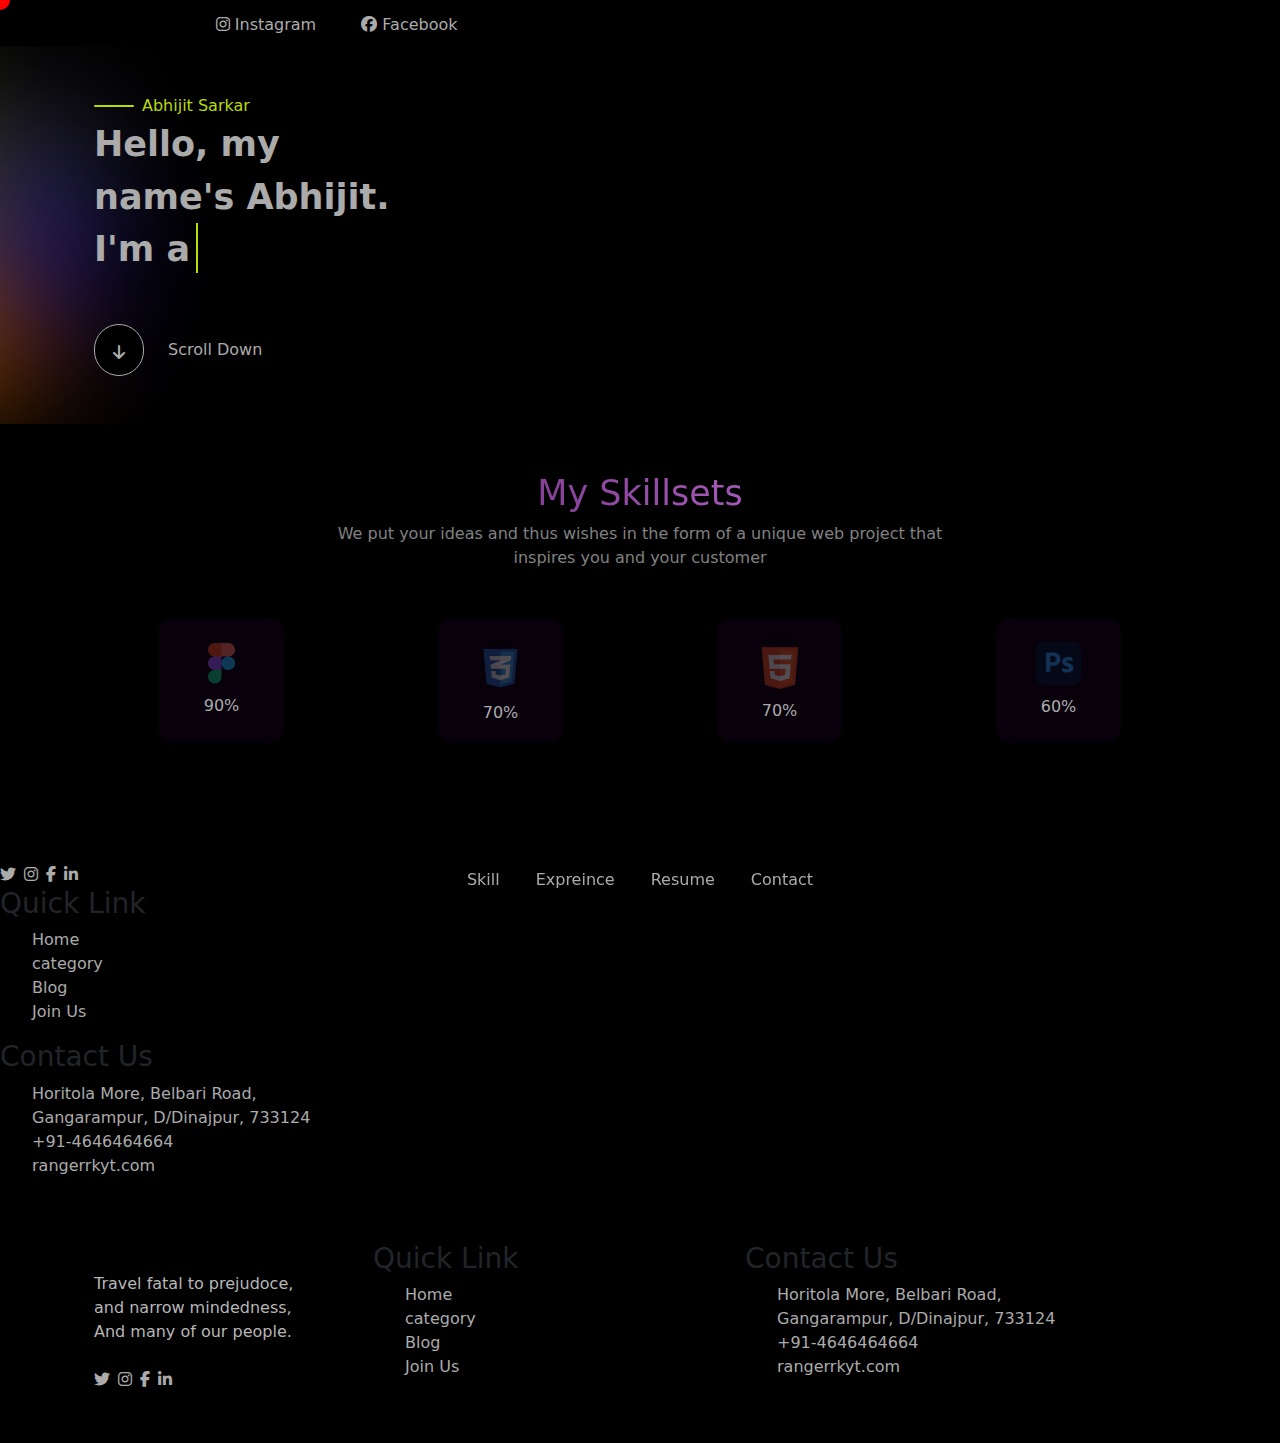
<file: skillset.html>
<!DOCTYPE html>
<html lang="en">

<head>
    <meta charset="UTF-8">
    <meta name="viewport" content="width=device-width, initial-scale=1.0">
    <title>Document</title>
    <!-- Bootstrap CSS-->
    <link href="https://cdn.jsdelivr.net/npm/bootstrap@5.0.2/dist/css/bootstrap.min.css" rel="stylesheet">

    <!-- font Awesome -->
    <link rel="stylesheet" href="https://cdnjs.cloudflare.com/ajax/libs/font-awesome/6.4.0/css/all.min.css">
    <link rel="stylesheet" href="vendors/slick-theme.css" />
    <link rel="stylesheet" type="text/css" href="vendors/slick-slider.css" />
    <link rel="stylesheet" href="./CSS/keyfreams.css">
    <link rel="stylesheet" href="./CSS/style.css">
    <!-- <style>
        * {
            margin: 0;
            padding: 0;
            box-sizing: border-box;
        }

        .SkillSet_box_circle {
            margin-top: 35%;
            position: absolute;
            left: -5vh;
            top: 50%;
            transform: translate(0%, 50%) rotate(100deg);
            border-radius: 50%;
            width: 400px;
            height: 400px;
            border: 1px solid rgb(28, 27, 27);
            /* background-color: red; */
        }

        .stripe {
            display: flex;
            position: absolute;
            top: 50%;
            left: 50%;
            transform: translate(0%, -50%);
            width: 100%;
            height: 30px;
            transform-origin: 0% 50%;
        }

        .str1 {
            transform: translate(0, -50%) rotate(-90deg);
            /* transform: translate(0, -50%) rotate(-90deg) ; */
        }

        .str2 {
            transform: translate(0, -50%) rotate(-40deg);
            /* transform: translate(0, -50%) rotate(-42deg) ; */
        }

        .str4 {
            transform: translate(0, -50%) rotate(40deg);
            /* transform: translate(0, -50%) rotate(45deg) ; */
        }

        .first {
            width: 50%;
            height: 100%;
        }

        .sec {
            display: flex;
            /* justify-content: center; */
            align-items: center;
            flex-direction: row-reverse;
            padding-left: 20px;
            /* width: 50%; */
            height: 100%;
        }

        .sec img,
        p {
            margin-top: -10px;
            transform: rotate(90deg);
        }

        .panel {
            display: flex;
            flex-direction: column;
            align-items: center;
            justify-content: space-between;
            position: absolute;
            margin-top: 50%;
            right: 10%;
            top: -50%;
            transform: translate(0, 50%);
            width: 5%;
            height: 30%;
            /* background-color: rgb(147, 145, 145); */

        }

        .mncircle {
            width: 15px;
            height: 15px;
            border-radius: 50%;
            /* opacity: .08; */
            background-color: rgba(176, 176, 176, 0.8);
        }








        /* .bg-circleCo {
            display: block;
            position: absolute;
            background-image: radial-gradient(#280334ec, #dac6e316);
            box-shadow: 0px 0px 100px #5f1c767d;
            filter: blur(5px);
            width: 300px;
            height: 300px;
            border-radius: 50%;
            margin-left: 33%;
            margin-top: 23%;
            z-index: -1;
        } */




        /* .product {
            display: flex;
            justify-content: center;
            align-items: center;
            flex-wrap: wrap;
        }

        .product .itembox {
            position: relative;
            width: 300px;
            height: 300px;
            margin: 5px;
            display: block;
        }

        .product .itembox.hide {
            display: none;
        }

        .product .itembox img {
            position: absolute;
            top: 0;
            left: 0;
            width: 100%;
            height: 100%;
            object-fit: cover;
        } */
         
        
        
        .bg-cube {
    display: flex;
    justify-content: space-around;
    align-items: center;
    min-height: 80%;
}


.cube {
    position: relative;
    width: 200px;
    height: 200px;
    transform-style: preserve-3d;
    animation: animate 8s linear infinite;
}

.cube2 {
    position: relative;
    width: 100px;
    height: 100px;
    transform-style: preserve-3d;
    animation: animate 8s linear infinite;
}



.cube div,
.cube2 div {
    position: absolute;
    top: 0;
    left: 0;
    width: 100%;
    height: 100%;
    transform-style: preserve-3d;
}

.cube div span {
    position: absolute;
    top: 0;
    left: 0;
    width: 100%;
    height: 100%;
    background: linear-gradient(#151515, #00ec00);
    transform: rotateY(calc(90deg * var(--i))) translateZ(100px);
}

.cube2 div span {
    position: absolute;
    top: 0;
    left: 0;
    width: 100%;
    height: 100%;
    background: linear-gradient(#151515, #0072ec);
    transform: rotateY(calc(90deg * var(--i))) translateZ(50px);
}

.top {
    position: absolute;
    top: 0;
    left: 0;
    width: 200px;
    height: 200px;
    background: #222;
    transform: rotateX(90deg) translateZ(100px);
}

.top2 {
    position: absolute;
    top: 0;
    left: 0;
    width: 100px;
    height: 100px;
    background: #222;
    transform: rotateX(90deg) translateZ(50px);
}

.top::before {
    content: '';
    position: absolute;
    top: 0;
    left: 0;
    width: 200px;
    height: 200px;
    background: #0f0;
    transform: translateZ(-280px);
    filter: blur(20px);
    box-shadow: 0 0 120px rgba(0, 255, 0, 0, 2),
        0 0 200px rgba(0, 255, 0, 0, 4),
        0 0 300px rgba(0, 255, 0, 0, 6),
        0 0 400px rgba(0, 255, 0, 0, 8),
        0 0 500px rgba(0, 255, 0, 0, 10);
}

.top2::before {
    content: '';
    position: absolute;
    top: 0;
    left: 0;
    width: 100px;
    height: 100px;
    background: rgb(0, 183, 255);
    transform: translateZ(-150px);
    filter: blur(20px);
    box-shadow: 0 0 120px rgba(0, 255, 0, 0, 2),
        0 0 200px rgba(0, 255, 0, 0, 4),
        0 0 300px rgba(0, 255, 0, 0, 6),
        0 0 400px rgba(0, 255, 0, 0, 8),
        0 0 500px rgba(0, 255, 0, 0, 10);
}
    </style> -->
</head>

<body>
    <header>
        <nav class="navbar navbar-expand-lg bg-light  bg-transparent">
            <div class="container">
                <div class="logo-link">
                    <a class="navbar-brand" href="#"><span class="logo-name">F O L I O .</span></a>
                    <a href="#" class="media-link"><i class="fa-brands fa-instagram"></i> Instagram</a>
                    <a href="#" class="media-link"><i class="fa-brands fa-facebook"></i> Facebook</a>
                </div>
                <button class="navbar-toggler" type="button" data-bs-toggle="collapse"
                    data-bs-target="#navbarSupportedContent" aria-controls="navbarSupportedContent"
                    aria-expanded="false" aria-label="Toggle navigation">
                    <span class="toggle-btn"><i class="fa-solid fa-bars"></i></span>
                </button>
                <div class="collapse navbar-collapse justify-content-center fixed-bottom" id="navbarSupportedContent">
                    <ul class="navbar-nav mb-2 mb-lg-0">
                        <li class="nav-item">
                            <a class="nav-link" aria-current="page" href="skillset.html
                            ">Skill</a>
                        </li>
                        <li class="nav-item">
                            <a class="nav-link" href="#">Expreince</a>
                        </li>
                        <li class="nav-item">
                            <a class="nav-link" href="#">Resume</a>
                        </li>
                        <li class="nav-item">
                            <a class="nav-link" href="#">Contact</a>
                        </li>
                </div>
            </div>
        </nav>
    </header>
    <!-- Hero Section Down Bellow -->

    <section class="banner py-5">
        <div class="container">
            <div id="circle"></div>
            <div class="row ">

                <div class="col-lg-5 col-md-5 col-sm-12">
                    <div class="h-main-box">
                        <div>
                            <div class="d-flex align-items-center gap-2 h-main-body">
                                <div class="h-line">

                                </div>
                                <span style="color: rgb(184, 220, 4);">Abhijit Sarkar</span>
                            </div>


                            <div class="static-txts">Hello, my <br>
                                name's Abhijit. <br>
                                I'm a <span></span>
                            </div>


                            <div class="d-flex align-items-center mt-5 gap-4">
                                <div class="scroll-d"><i class="fa-solid fa-arrow-down"></i></div>
                                <p class="scroll-d-p">Scroll Down</p>
                            </div>
                        </div>

                    </div>


                </div>
                <!-- cube to right side // -->
                <div class="col-lg-7 col-md-7 col-sm-12">
                    <div class="bg-cube">
                        <div class="cube">
                            <div class="top"></div>
                            <div>
                                <span style="--i:0"></span>
                                <span style="--i:1"></span>
                                <span style="--i:2"></span>
                                <span style="--i:3"></span>
                            </div>
                        </div>
                        <div class="cube2">
                            <div class="top2"></div>
                            <div>
                                <span style="--i:0"></span>
                                <span style="--i:1"></span>
                                <span style="--i:2"></span>
                                <span style="--i:3"></span>
                            </div>
                        </div>
                    </div>
                </div>

            </div>
        </div>

    </section>

    <!-- skills-------------------
    <section>
        <div class="container py-5">
            <h2>My Skillsets</h2>
            <div class="Skillset">
                <div class="SkillSet_box_circle">
                    <div class="stripe str1">
                        <div class="first"></div>
                        <div class="sec">
                            <img src="./Img/figma-min 1.png" alt="" srcset="" width="" >
                            <p >Figma</p>
                        </div>
                    </div>
                    <div class="stripe str2">
                        <div class="first"></div>
                        <div class="sec">
                            <img src="./Img/css-min 1.png" alt="" srcset="">
                            <p>CSS</p>
                        </div>
                    </div>
                    <div class="stripe str3">
                        <div class="first"></div>
                        <div class="sec">
                            <img src="./Img/html-min 1.png" alt="" srcset="">
                            <p>Html</p>
                        </div>
                    </div>
                    <div class="stripe str4">
                        <div class="first"></div>
                        <div class="sec">
                            <img src="./Img/ps-min 2.png" alt="" srcset="" width="45">
                            <p>Photoshope</p>
                        </div>
                    </div>
                </div>
                <div class="panel">
                    <div class="mncircle"></div>
                    <div class="mncircle"></div>
                    <div class="mncircle"></div>
                    <div class="mncircle"></div>
                </div>
            </div>
        </div>
    </section> -->


    <section>
        <div class="container py-5">
            <div class="sk-headline" data-aos="fade-left">
                <h2 class="title">My Skillsets</h2>
                <p style="color: grey;">We put your ideas and thus wishes in the form of a unique web project that
                    <br>inspires you and your customer
                </p>
            </div>
            <div class="Skillset py-5">

                <div class="row">
                    <div class="col-lg-3 col-md-3 col-sm-3">
                        <div class="box-model" data-aos="zoom-in">
                            <img src="./Img/figma-min 1.png" alt="" srcset="">
                            <p>90%</p>
                        </div>
                    </div>
                    <div class="col-lg-3 col-md-3 col-sm-3">
                        <div class="box-model" data-aos="zoom-in">
                            <img src="./Img/css-min 1.png" alt="" srcset="">
                            <p>70%</p>
                        </div>
                    </div>
                    <div class="col-lg-3 col-md-3 col-sm-3">
                        <div class="box-model" data-aos="zoom-in">
                            <img src="./Img/html-min 1.png" alt="" srcset="">
                            <p>70%</p>
                        </div>
                    </div>
                    <div class="col-lg-3 col-md-3 col-sm-3">
                        <div class="box-model" data-aos="zoom-in">
                            <img src="./Img/ps-min 2.png" alt="" srcset="" width="45">
                            <p>60%</p>
                        </div>
                    </div>
                </div>

            </div>
        </div>
       
       
       
        <div class="social-media-page d-flex align-items-center gap-2 mt-4">
            <div class="social-link-footer">
                <div class="social-link-icon">
                    <a href="#" class="card-link"><i class="fa-brands fa-twitter"></i></a>
                </div>
            </div>
            <div class="social-link-footer">
                <div class="social-link-icon">
                    <a href="#" class="card-link"><i class="fa-brands fa-instagram"></i></a>
                </div>
            </div>
            <div class="social-link-footer">
                <div class="social-link-icon">
                    <a href="#" class="card-link"><i class="fa-brands fa-facebook-f"></i></a>
                </div>
            </div>
            <div class="social-link-footer">
                <div class="social-link-icon">
                    <a href="#" class="card-link"><i class="fa-brands fa-linkedin-in"></i></a>
                </div>
            </div>
        </div>
        <div class="col-md-4 col-sm-12">
            <div class="site-link">
                <h3>Quick Link</h3>
                <ul>
                    <li><a href="#">Home</a></li>
                    <li><a href="#">category</a></li>
                    <li><a href="#">Blog</a></li>
                    <li><a href="#">Join Us</a></li>
                </ul>
            </div>
        </div>

        <div class="col-md-4 col-sm-12">
            <div class="site-link">
                <h3>Contact Us</h3>
                <ul>
                    <li><a href="#">Horitola More, Belbari Road, <br> Gangarampur, D/Dinajpur,
                            733124</a></li>
                    <li><a href="#">+91-4646464664</a></li>
                    <li><a href="#">rangerrkyt.com</a></li>
                </ul>
            </div>
        </div>
    </section>

    <footer class="py-5">
        <div class="container">
            <div class="row">
                <div class="col-md-3 col-sm-12">
                    <a class="navbar-brand" href="#">
                        <span class="logo-name">F O L I O.</span>
                    </a>
                    <p class="scroll-d-p" style="color: rgb(182, 182, 182);">Travel fatal to prejudoce, <br>
                        and narrow
                        mindedness, <br>And
                        many of our people.</p>
                    <!-- ------------------------------------ 
                          social link down bellow 
                    ------------------------------------------->
                    <div class="social-media-page d-flex align-items-center gap-2 mt-4">
                        <div class="social-link-footer">
                            <div class="social-link-icon">
                                <a href="#" class="card-link"><i class="fa-brands fa-twitter"></i></a>
                            </div>
                        </div>
                        <div class="social-link-footer">
                            <div class="social-link-icon">
                                <a href="#" class="card-link"><i class="fa-brands fa-instagram"></i></a>
                            </div>
                        </div>
                        <div class="social-link-footer">
                            <div class="social-link-icon">
                                <a href="#" class="card-link"><i class="fa-brands fa-facebook-f"></i></a>
                            </div>
                        </div>
                        <div class="social-link-footer">
                            <div class="social-link-icon">
                                <a href="#" class="card-link"><i class="fa-brands fa-linkedin-in"></i></a>
                            </div>
                        </div>
                    </div>
                </div>
                <div class="col-md-4 col-sm-12">
                    <div class="site-link">
                        <h3>Quick Link</h3>
                        <ul>
                            <li><a href="#">Home</a></li>
                            <li><a href="#">category</a></li>
                            <li><a href="#">Blog</a></li>
                            <li><a href="#">Join Us</a></li>
                        </ul>
                    </div>
                </div>

                <div class="col-md-4 col-sm-12">
                    <div class="site-link">
                        <h3>Contact Us</h3>
                        <ul>
                            <li><a href="#">Horitola More, Belbari Road, <br> Gangarampur, D/Dinajpur,
                                    733124</a></li>
                            <li><a href="#">+91-4646464664</a></li>
                            <li><a href="#">rangerrkyt.com</a></li>
                        </ul>
                    </div>
                </div>
            </div>
        </div>
    </footer>
    
    <!-- aos -->
    <script src="./vendors/aos.js"></script>
    <script>
        AOS.init({
            offset: 150,
            duration: 400,
        });
    </script>
    <!-- Option 1: Bootstrap Bundle with Popper -->
    <script src="./vendors/bootstrap.bundle.min.js"> </script>
</body>

</html>
</file>
<file: CSS/keyfreams.css>
@keyframes slideright {
    0% {
        transform: translateX(-100px);
        opacity: 0;
    }

    100% {
        transform: translateY(0px);
        opacity: 1;
    }

}

@keyframes slidebottom {
    0% {
        transform: translateX(0px);
        opacity: 0;
    }

    100% {
        transform: translateY(10px);
        opacity: 1;
    }

}

@keyframes zoomin {
    0% {
        transform: scale(0);
        opacity: 0;
    }

    100% {
        transform: scale(1);
        opacity: 1;
    }

}


/* cube/// */
@keyframes animate {
    0% {
        transform: rotateX(-30deg) rotateY(0deg);
    }

    100% {
        transform: rotateX(-30deg) rotateY(360deg);
    }
}
</file>
<file: CSS/style.css>
* {
    margin: 0;
    padding: 0;
    box-sizing: border-box;
    /* font-family: cinzel; */
}

:root {
    --head-line: #100119;
    --gray: #ababab;
    --main-background: #f4f4f4;
    --yellow: rgb(157, 187, 6);
    --yellow2: rgb(184, 220, 4);
    --box-shadow: 1px 1px 9px rgba(200, 187, 187, 0.55);
    --black: black;
    --box-bg: #0e011391;
    --lefttoRight-color: linear-gradient(to right,
            #d289f1,
            #1e022a);
    --ToptoBottom-color: linear-gradient(to bottom,
            #3d0549,
            #1a011e);
    --title-co: linear-gradient(to right, #470654, #e294fa);
}

/* ------------------------------------CUSTOM CODES--------------------------------------- */
body {
    /* background-color: #040005fd; */
    background: var(--black);
}

main {
    width: 100%;
    overflow-x: hidden;
}

.title {
    background: var(--title-co);
    -webkit-background-clip: text;
    color: transparent;
    font-size: 35px;
}

a {
    text-decoration: none;
    color: var(--gray);
    font-weight: 500;
}

p {
    margin: 0px;
}

ul li {
    list-style: none;
}

.graphics {
    background-image: url(../Img/greadent\ graphics.png);
    background-position: left;
    background-repeat: no-repeat;
}

/* ----------------------------------Banner Section codes------------------------------------ */
header.sticky {
    background: var(--head-line);
}

.navbar {
    background: var(--box-bg);
}

.logo-name {
    font-family: cinzel;
    font-weight: bold;
    font-size: 20px;
    color: var(--main-background);
    opacity: 0;
    animation: slideright 3s ease forwards;
}

.media-link {
    color: var(--gray);
    padding: 0px 20px;
    animation: slidebottom 3s ease forwards;
}

.media-link:hover {
    color: var(--main-background);
    padding: 10px 15px;
    background: var(--lefttoRight-color);
    border-radius: 25px;
}

.navbar-toggler:focus,
.navbar-toggler:active,
.navbar-toggler-icon:focus {
    outline: none !important;
    box-shadow: none !important;
}

.toggle-btn i {
    color: var(--main-background);
}

.navbar-nav {
    gap: 20px;
}

.nav-link {
    color: var(--gray);
}

.nav-item:hover {
    color: var(--gray);
    /* background: var(--lefttoRight-color); */
    border-radius: 25px;
    border: 1.5px solid #bc6bdfcf;
    padding: 0px 10px;
}

.nav-item:hover a {
    color: var(--main-background);
    font-weight: 300;
}

.nav-btn {
    background: var(--lefttoRight-color);
    color: var(--main-background);
    padding: 0px 20px;
    border: none;
    border-radius: 25px;
}

.nav-btn:hover {
    color: var(--main-background);
    font-weight: 300;
    background: none;
    border: 1.5px solid #bc6bdfcf;
}

.navbar {
    background: var(--box-bg);
}

/* --------------------------------------------Hero Section------------------------------------------- */
.banner {
    background-image: url(../Img/greadent\ graphics.png);
    /* background-size: cover; */
    background-position: left;
    background-repeat: no-repeat;
    color: white;
}


.h-line {
    height: 2px;
    width: 40px;
    border-radius: 2px;
    background-color: var(--yellow2);
}

.scroll-d {
    display: flex;
    justify-content: center;
    align-items: center;
    padding-top: 50px;
    width: 50px;
    height: 50px;
    background: var(--black);
    border: 1px solid var(--gray);
    border-radius: 50px;
}

.scroll-d i {
    margin-bottom: 45px;
    color: var(--gray);
}

.scroll-d-p {
    transform: rotate(0deg);
    color: var(--gray);
}

/* typing  text animetion codes here */
.h-main-body {
    animation: slideright 3s ease forwards;
}

.static-txts {
    font-size: 35px;
    font-weight: 600;
    color: var(--gray);
    animation: slideright 3s ease forwards;
}

.static-txts span {
    position: relative;
}

.static-txts span::before {
    content: "Youtubar";
    color: var(--yellow);
    animation: words 20s infinite;
}

.static-txts span::after {
    content: "";
    position: absolute;
    width: calc(100% + 8px);
    height: 50px;
    background-color: var(--black);
    border-left: 2px solid rgb(184, 220, 4);
    right: -2px;
    animation: animetion .8s infinite, typing 20s steps(14) infinite;
}

@keyframes animetion {
    to {
        border-left: 2px solid var(--head-line);
    }
}

@keyframes words {

    0%,
    20% {
        content: "Youtubar";
    }

    21%,
    40% {
        content: "Web Designer";
    }

    41%,
    60% {
        content: "Jr. Developar";
    }

    61%,
    80% {
        content: "UI-UX Designer";
    }

    81%,
    100% {
        content: "Bloger";
    }
}

@keyframes typing {

    10%,
    15%,
    30%,
    35%,
    50%,
    55%,
    70%,
    75%,
    90%,
    95% {
        width: 0;
    }

    5%,
    20%,
    25%,
    40%,
    45%,
    60%,
    65%,
    80%,
    85% {
        width: calc(100% + 8px);
    }
}

#downloadButton {
    margin-top: 30px;
    color: var(--gray);
    background: var(--head-line);
    border: none;
    padding: 10px 15px;
    border-radius: 5px;
}

/* Hero side codes here------------- */
.profile-herosec {
    display: flex;
    justify-content: center;
    align-items: center;
}

.profile-herosec img {
    background: var(--box-bg);
    border-radius: 20px;
    width: 300px;
}




/* ----------------------------------------------About me---------------------------------
- */

.my-profile {
    display: flex;
    justify-content: center;
    align-items: center;
}

.my-profile .card {
    align-items: center;
    width: 200px;
    height: 250px;
    transform: skewX(30deg);
    opacity: 1;
    background: var(--box-bg);
}

.card span {
    margin-top: 20px;
    display: flex;
    justify-content: center;
    border: 0.8px solid var(--gray);
    border-radius: 50%;
}

.card img {
    height: 50px;
    width: 50px;
    object-fit: cover;
    border-radius: 25px
}

.card h5 {
    margin-top: 10px;
    color: var(--main-background);
    font-weight: 100;
}

.my-profile .card:hover {
    transition: 1s cubic-bezier(0.075, 0.82, 0.165, 1);
    transform: rotate(0deg);
    opacity: 0.8;
    scale: 1.2;
    background: var(--box-bg);
    border: 0.1px solid var(--gray);
    cursor: pointer;
}

.card:hover img {
    background-color: var(--box-bg);
}

.card-text {
    font-size: 15px;
    transform: rotate(0deg);
    padding: 10px 10px;
    color: var(--gray);
    font-weight: 100;
    text-align: center;
}

@keyframes cardup {
    0% {
        opacity: 0.3;
    }

    80% {
        opacity: 1;
    }

    100% {
        opacity: 0.3;
    }
}

/* ------------------------------------skillset ---------------------*/
.row {
    margin: auto;
    /* width: 100%; */
}

.sk-headline {
    text-align: center;
}

.box-model {
    margin: auto;
    display: flex;
    align-items: center;
    justify-content: center;
    flex-direction: column;
    width: 125px;
    min-height: 125px;
    text-align: center;
    border-radius: 15px;
    background-color: #0e011391;
}

.box-model img {
    opacity: .3;
}

.box-model p {
    padding-top: 10px;
    color: var(--gray);
}

.box-model:hover {
    cursor: pointer;
    background-color: var(--box-bg);
    border: .5px solid #270336cf;
}

.box-model:hover img {
    opacity: 1;
}

/* -----------------------------------------MY RECENT WORKS-------------------------- */
.bg-circleCo {
    display: block;
    position: absolute;
    background-image: radial-gradient(#280334ec, #dac6e316);
    box-shadow: 0px 0px 100px #5f1c767d;
    filter: blur(5px);
    width: 300px;
    height: 300px;
    border-radius: 50%;
    margin-left: 33%;
    margin-top: 23%;
    z-index: -1;
}

.filters {
    display: flex;
    justify-content: center;
    align-items: center;
    flex-direction: column;
}

.filters ul {
    margin: auto;
    display: flex;
    align-items: center;
    gap: 30px;
    flex-wrap: wrap;
    padding-bottom: 20px;
}

.filter-btn {
    border-radius: 50px;
    padding: 10px 25px;
    color: var(--gray);
    background-color: var(--box-bg);
    border: 0.8px solid #1d0227e9;
    cursor: pointer;
}

.filter-btn:hover {
    color: var(--gray);
    background: var(--lefttoRight-color);
    border-radius: 25px;
    padding: 10px 25px;
}


.products {
    margin: auto;
    display: flex;
    justify-content: center;
    align-items: center;
    flex-wrap: wrap;
}

.products .product {
    position: relative;
    width: 300px;
    height: 300px;
    margin: 15px;
    display: block;
}

.products .product img {
    position: absolute;
    top: 0;
    left: 0;
    width: 100%;
    height: 100%;
    object-fit: cover;
}




/* ------------------------------------------ my expreinces  ------------------------ */
.expreince .ex-1 {
    display: flex;
    justify-content: space-between;
    align-items: center;
    border-bottom: 1px solid var(--gray);
    margin-top: 50px;
    transition: all .2s;
}

.item {
    position: relative;
    flex-grow: 1;
}

.ex-1:hover {
    /* background: var(--lefttoRight-color); */
    transition: .5s;
}

#circle {
    position: fixed;
    top: 0;
    left: 0;
    transform: translate(-50%, -50%);
    width: 20px;
    height: 20px;
    border-radius: 50px;
    background-color: red;
}

.ex-1,
p {
    color: var(--gray);
}

.fream {
    position: relative;
    overflow: hidden;
    height: 55px;
}

.fream span {
    display: block;
    font-size: 30px;
    height: 55px;
    padding: 10px 0px;
    font-family: cinzel;
    /* transform: translateY(-55px); */
}

.ex-1:hover {
    color: white;
    cursor: pointer;
}

.ex-1:hover .fream span {

    transform: translateY(-100%);
}

.fream span {
    transition: all .5s cubic-bezier(.76, 0, .24, 1);
    margin: 0;
}


/*------------------------------- footer links */
.contact-box {
    margin-top: 25px;
    /* background-color: var(--head-line); */
    border-radius: 15px;
    height: 450px;
}

.text {
    font-family: 'Courier New', Courier, monospace;
    font-size: 105px;
    /* width: 100%; */
}

.text-2 {
    margin-left: 90px;
}

label {
    color: var(--gray);
}

.box-2 {
    margin-top: 25px;
    width: 450px;
}

input {
    width: 100%;
    background: transparent;
    border: none;
    border-bottom: 1px solid var(--gray);
    margin-bottom: 15px;
}

textarea,
input {
    background: transparent;
    color: var(--gray);
}

.submit {
    margin-top: 15px;
    border: none;
    padding: 10px 20px;
    color: var(--gray);
    border-radius: 25px;
    background: var(--lefttoRight-color);
}

.submit:hover {
    background: none;
    color: white;
    transition: all .3s;
    border: 1.5px solid #bc6bdfcf;
}





/*------------------------------
        meadia quries
 -------------------------------*/
@media (max-width: 510px) {
    .banner>* .row {
        flex-direction: column;
    }

    .static-txts {
        font-size: 25px;
    }

    .box-2 {
        width: 250px;
    }
}

@media (max-width: 575.98px) {
    header.sticky {
        background: transparent;
    }

    .media-link {
        font-size: 10px;
        padding: 0px 10px;
    }

    .nav-link {
        display: flex;
        justify-content: center;
    }

    .navbar-toggler-icon {
        width: 0.5em;
        height: 0.5em;
    }

    .navbar-nav {
        border-radius: 15px;
        padding: 0px 15px;
        background-color: var(--head-line);
        /* border: .8px solid #221925e9; */
    }

    .banner>* .row {
        flex-direction: column;
    }



    .about-pic {
        text-align: center;
    }


    .slide {
        margin: 20px;
    }

    .card {
        height: 150px;
    }

    .row>* {
        margin: auto;
        /* width: 40%; */
        padding-bottom: 15px;
    }

    .bg-circleCo {
        display: none;
    }

    .filters ul {
        gap: 10px;
    }

    .contact-box+.row {
        flex-direction: column;
    }

    .box-1 {
        margin: 0 auto;
    }

    .box-2 {
        width: 290px;
        /* overflow: hidden; */
    }

    textarea {
        width: 290px;
    }

    .text {
        font-size: 55px !important;
    }

}

/* // Small devices (landscape phones, less than 768px) */
@media (max-width: 700px) {
    .text {
        font-size: 35px;
    }
}

/* // Medium devices (tablets, less than 992px) */
@media (max-width: 991.98px) {
    .navbar-collapse {
        width: 500px;
        margin-left: 35%;
        margin-bottom: 35%;
    }

    .nav-link {
        display: flex;
        justify-content: center;

    }

    .navbar-nav {
        border-radius: 15px;
        padding: 0px 15px;
        background-color: var(--head-line);
        /* border: .8px solid #221925e9; */
    }

    h1,
    h2 {
        font-size: 20px;
    }

    p {
        font-size: 15px;
    }

    .row>* {
        margin: auto;
    }

    /* footer contect sec */
    .text {
        font-size: 55px !important;
    }

    .text-2 {
        margin-left: 45px;
    }

    .box-2 {
        margin: auto;
        width: 345px;
    }

    textarea {
        width: 345px;
    }

}

/* // Large devices (desktops, less than 1200px) */
@media (max-width: 1199.98px) {
    .text {
        font-size: 70px;
    }
}

/* // X-Large devices (large desktops, less than 1400px) */
@media (max-width: 1399.98px) {}
</file>
